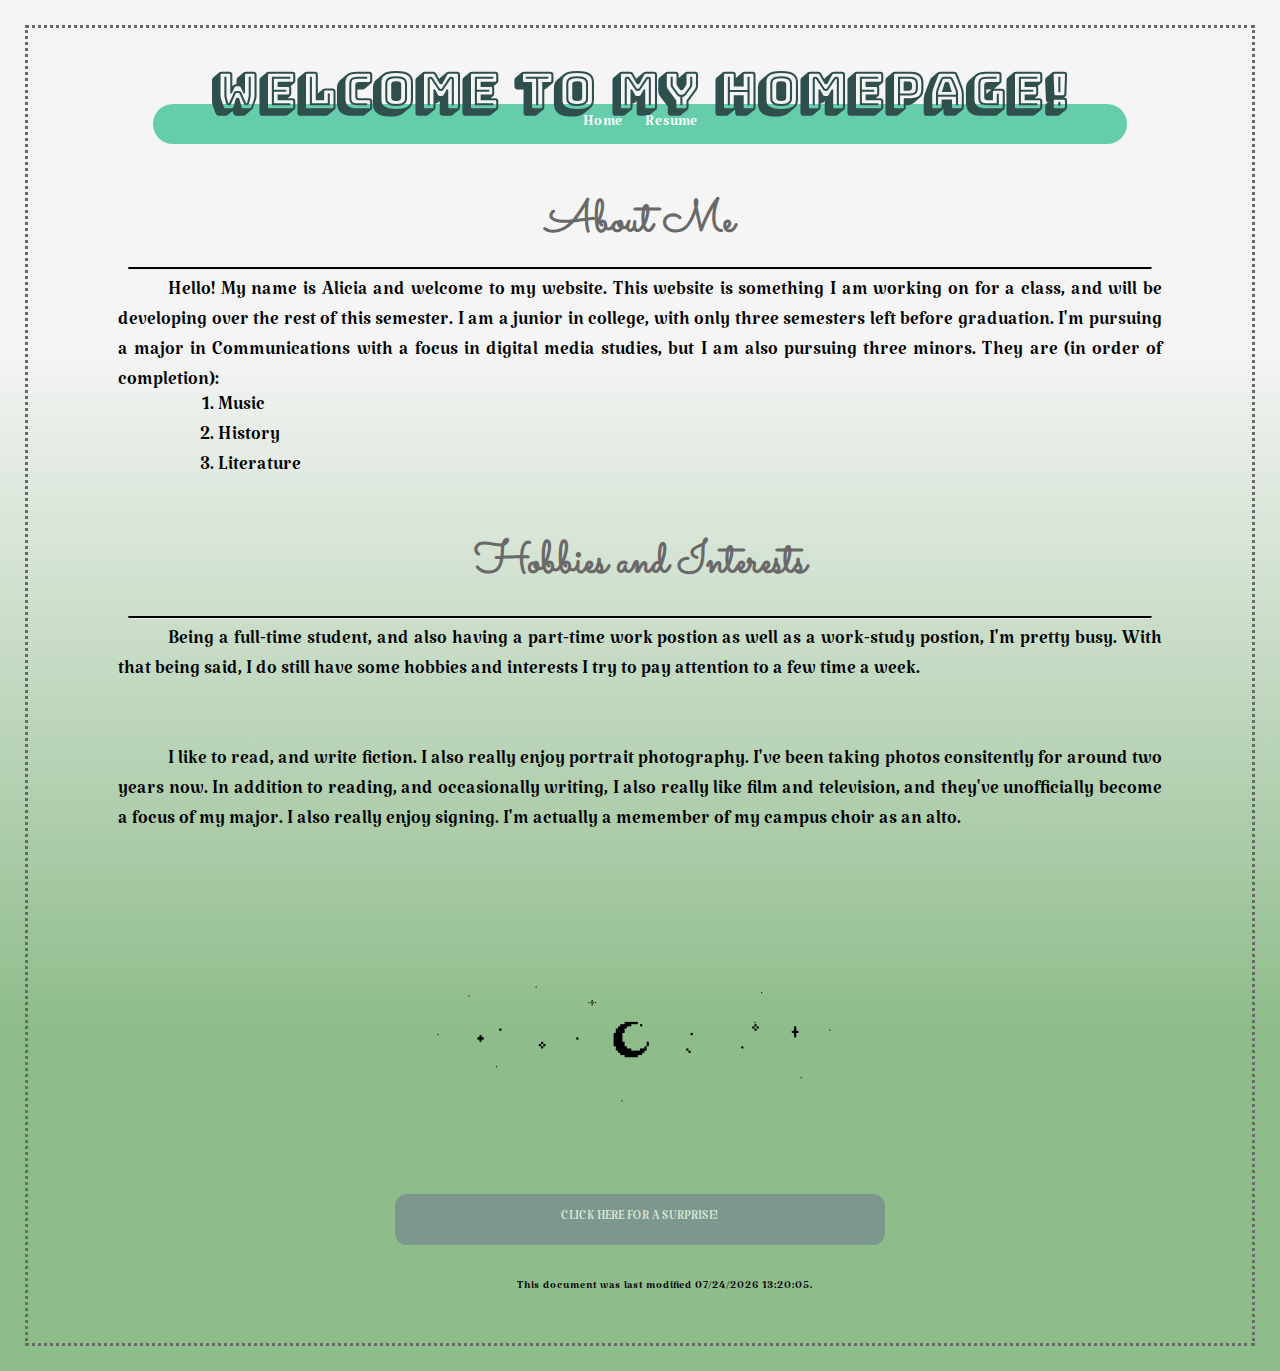
<file: Assignments/Files/index.html>
<!DOCTYPE html>
<html xmlns="http://www.w3.org/1999/xhtml">
    <head>
        <title> Index </title>
        <meta charset="UTF-8" />
        <meta name="viewport" content="width=device-width, initial-scale=1.0" />
        <link rel="stylesheet" type="text/css" href="new.css" />
        <link href="https://fonts.googleapis.com/css?family=Bungee+Shade|Katibeh|Sacramento|Sail|Spirax" rel="stylesheet"/>
        <!-- changed fonts 11/6/18 amd251 -->
    </head>
      
    <body>
      
        <h1> Welcome to My Homepage!</h1>
        <ul class="a">
            <li class="a"><a href="index.html">Home</a></li>
            <li class="a"><a href="resume.html">Resume</a></li>
        </ul>
        <!-- added a nav bar 11/6/18 amd251 -->
 
        <h2> About Me </h2>
        
        <hr/>
        
        <p>
            Hello! My name is Alicia and welcome to my website. This website is something I am working on for a class, 
            and will be developing over the rest of this semester. I am a junior in college, with only three semesters left before graduation.
            I'm pursuing a major in Communications with a focus in digital media studies, but I am also pursuing three minors.
            They are (in order of completion):
        </p>
        
         <ul class="b">
                <li>Music</li>
                <li>History</li>
                <li>Literature</li>
            </ul>
        
           <!-- amd251 2018/1/11 added more and re-wrote this section --> 

        <h3> Hobbies and Interests </h3>
      
         <!-- title change 11/6/18 amd251 -->        
        <hr/>
        
            <!-- amd251 2018/1/11 added more and re-wrote this section -->
        <p>
            Being a full-time student, and also having a part-time work postion as well as a work-study postion, I'm pretty busy.
            With that being said, I do still have some hobbies and interests I try to pay attention to a few time a week.
        </p>
        <p> I like to read, and write fiction. I also really enjoy portrait photography. I've been taking photos consitently
            for around two years now. 
            In addition to reading, and occasionally writing, I also really like film and television,
            and they've unofficially become a focus of my major.
            I also really enjoy signing. I'm actually a memember of my campus choir as an alto.
        </p>
        
        <div class="image-container">
            <img id="stars" class="a" src="Pictures/stars.gif" alt="stars"/> 
        </div>  
        <button class="button" onclick="document.getElementById('stars').src='Pictures/moon.gif'">CLICK HERE FOR A SURPRISE!</button>  
        <br/>
        <p class="i">This document was last modified <span id="demo"></span>.</p>
        <script>
            document.getElementById("demo").innerHTML = document.lastModified;
       </script>
    </body>
</html>
</file>
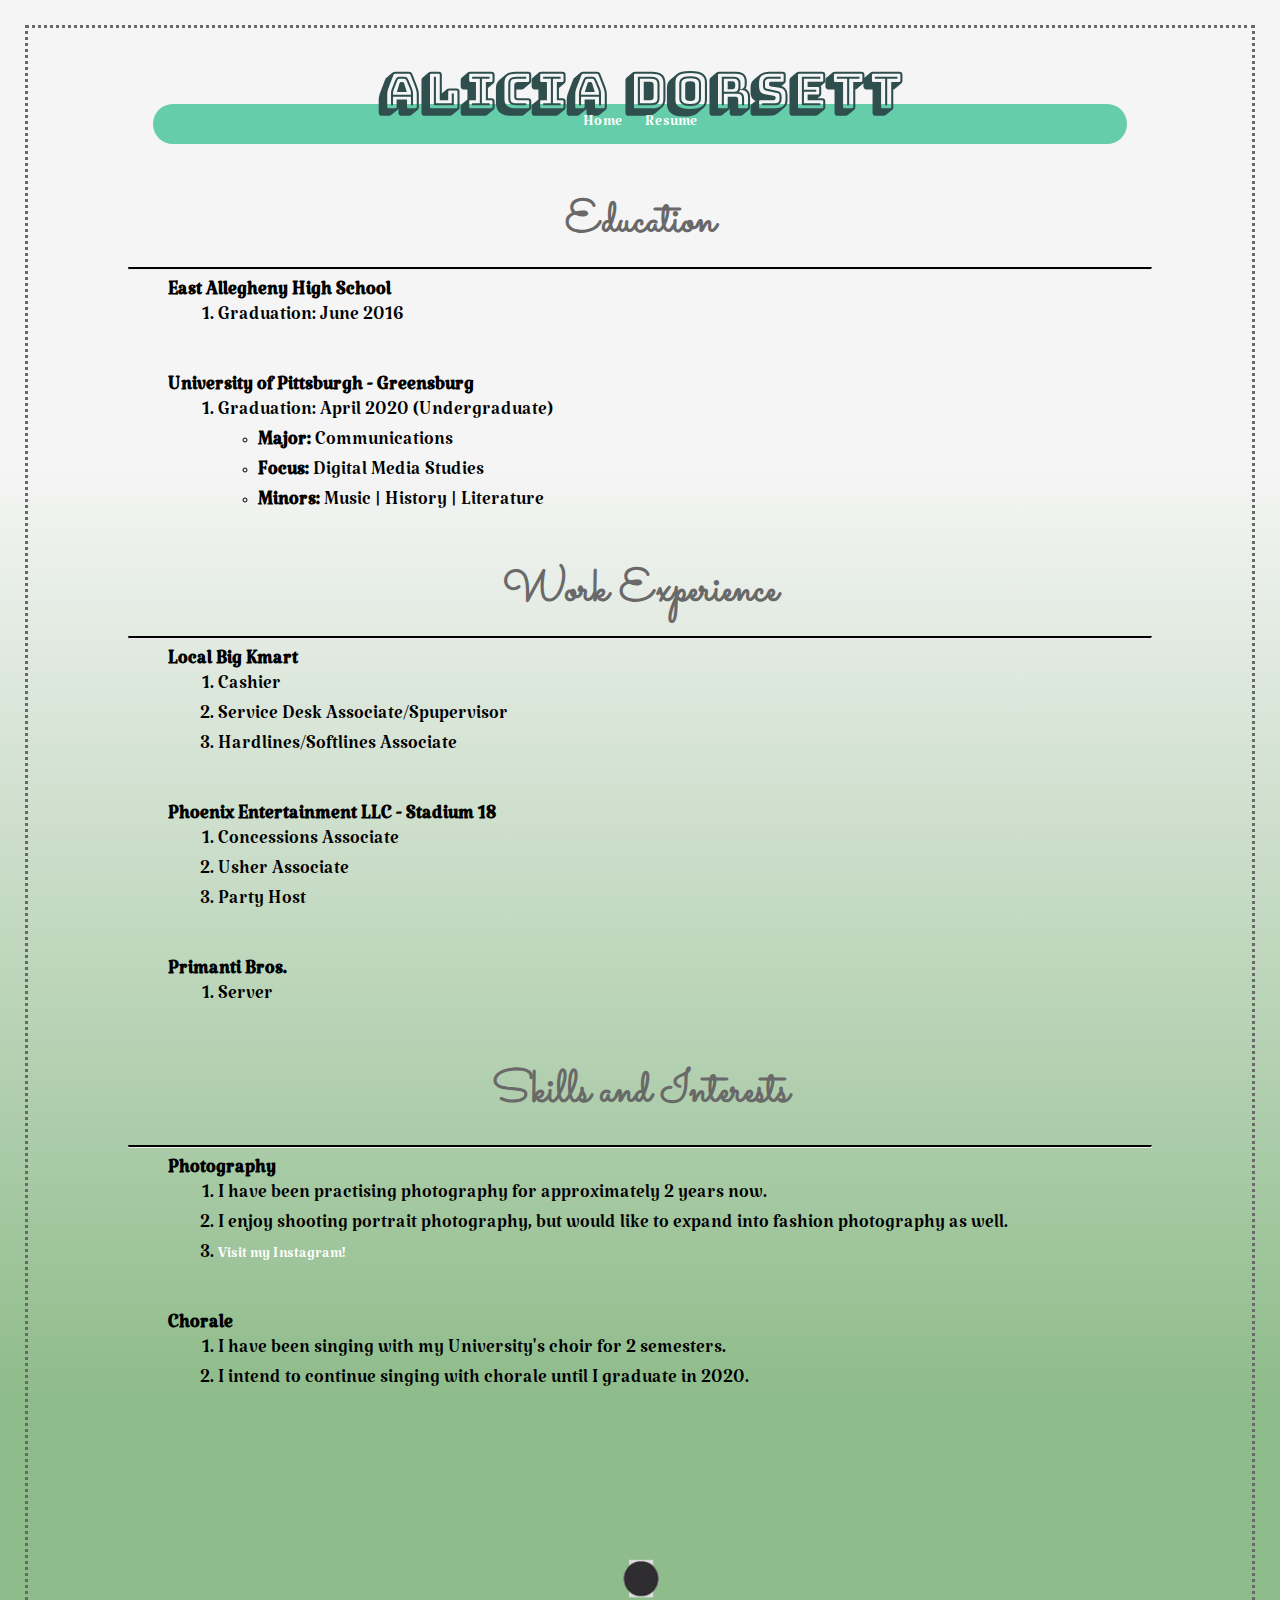
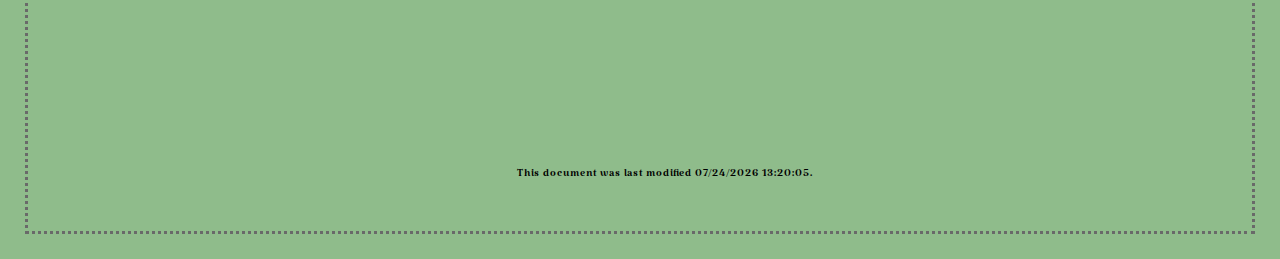
<file: Assignments/Files/resume.html>
<!DOCTYPE html>
<html xmlns="http://www.w3.org/1999/xhtml">
    <head>
        <title>Resume</title>
        <meta charset="UTF-8" />
        <link rel="stylesheet" type="text/css" href="new.css" />
        <link href="https://fonts.googleapis.com/css?family=Bungee+Shade|Katibeh|Sacramento|Sail|Spirax" rel="stylesheet"/>
        <!-- changed fonts 11/6/18 amd251 -->
    </head>
    <body>
       
        <h1> Alicia Dorsett</h1>
         <ul class="a">
            <li class="a" ><a href="index.html">Home</a></li>
            <li class="a"><a href="resume.html">Resume</a></li>
        </ul>

       <h2>Education</h2> 
        <hr/>
        
        <p>
          <b>East Allegheny High School</b> 
       </p>
           <ul class="b">
               <li> Graduation: June 2016</li>
           </ul>
       
        <p>
           <b>University of Pittsburgh - Greensburg</b>
        </p>
           <ul class="b">
               <li>Graduation: April 2020 (Undergraduate)
                <ul>
                   <li><b>Major:</b> Communications</li>
                   <li><b>Focus:</b> Digital Media Studies</li>
                    <li><b>Minors:</b> Music | History | Literature</li>
               </ul></li>
           </ul>
        
        <h2>Work Experience</h2>
        
        <hr/>     
        
        <p><b>Local Big Kmart</b></p>   
            <ul class="b">
                <li>Cashier</li>
                <li>Service Desk Associate/Spupervisor</li>
                <li>Hardlines/Softlines Associate</li>
             </ul>
          <p><b>Phoenix Entertainment LLC - Stadium 18</b></p>
                <ul class="b">
                    <li>Concessions Associate</li>
                    <li>Usher Associate</li>
                    <li>Party Host</li>
                </ul>
           <p><b>Primanti Bros.</b></p>
               <ul class="b">
                  <li>Server</li>
               </ul>
        
        <!-- added this section 11/11 amd251 -->
        <h3>Skills and Interests</h3>
        
        <hr/>
        
        <p><b>Photography</b></p>
            <ul class="b">
                <li> I have been practising photography for approximately 2 years now.</li>
                <li> I enjoy shooting portrait photography, but would like to expand into fashion photography as well.</li>
                <li><a href="https://www.instagram.com/_merkaii/?hl=en">Visit my Instagram!</a></li>
                
            </ul>
 
        <p><b>Chorale</b></p>
            <ul class="b">
                <li> I have been singing with my University's choir for 2 semesters.</li>
                <li> I intend to continue singing with chorale until I graduate in 2020.</li>
            </ul>
        <div class="image-container">
            <img class="a" src="Pictures/cam.gif" alt="cam"/>
        </div>
        <p class="i">This document was last modified <span id="demo"></span>.</p>
        <script>
            document.getElementById("demo").innerHTML = document.lastModified;
       </script>
    </body>
</html>
</file>
<file: Assignments/Files/new.css>
@page {margin: 75px}
@media screen{
    body {background: linear-gradient(to bottom, #F5F5F5 25%, #8FBC8B  75%);
          border: dotted dimgray;
          margin: 25px;}
          
     ul.a {
       display: flex;
       flex-wrap: wrap;
       justify-content: center;
       margin-left: 125px;
       margin-right: 125px;
       margin-bottom: 45px;
       margin-top: -50px;
       list-style-type: none;
       border-radius: 25px;
       overflow: hidden;
       padding: 0px;
       background-color: mediumaquamarine;
       }
       
/* fixed and sytled my nav.bar and hyperlinks 12/7/18 */      
    a:link, a:visited {
       font-family: "Katibeh", cursive; 
       font-size: 20px;
       color: white;
       text-decoration: none;
        }
     a:hover {
         color: mediumaquamarine;
     }
       
    ul.b {
       list-style-type: dots;
       color: black;
       font-size: 25px;
       font-family: "Katibeh", cursive; 
       margin-top:-50px;
       margin-left: 150px;}
       
    li.a {
       display: block;
       color: white;
       text-align: center;
       padding: 7px 11px;
       text-decoration: none;}   
       
   li.b {
       text-align:justify;
       font-family: "Katibeh", cursive;}
       
   li.a:hover {
       background-color: white;
       }
   
   hr  {
        border-top: 2px solid black;
        margin-left: 100px;
        margin-right: 100px;
        margin-top: -25px;
        margin-bottom: -25px;}
    h1 {
        display: flex;
        flex-wrap: wrap;
        justify-content: center;
        color: darkslategray;
        padding: 5px;
        margin: 25px;
        background: whitesmoke;
        border-radius: 0px;
        font-size: 50px;
        text-align:center;
        font-family: 'Bungee Shade', cursive;}

    h2 { color: dimgray;
        font-size: 45px;
        text-align:center;
        font-family: 'Sacramento', cursive;}

    h3 { color: dimgray;
         font-size: 45px;
         text-align:center;
         font-family: 'Sacramento', cursive;}
         
    p { 
        color: black;
        font-size: 25px;
        padding: 15px;
        font-family: "Katibeh", cursive;
        text-align: justify;
        text-indent: 50px;
        margin-top: 20px;
        margin-right: 75px;
        margin-bottom: 30px;
        margin-left: 75px;
        }

    p.i{
        color: black;
        font-size: 15px;
        font-family: "Katibeh", cursive;
        text-align: center;
        }

   img.a{
        margin-left: auto;
        margin-right: auto;
        width: 45%;
        }
    
    img.b{
        margin-left: auto;
        margin-right: auto;
        width: 25%;
        }
    
        }
        
    .image-container{
        display: flex;
        justify-content: center;
        justify-content: space-around;
        align-items: center;
        }
    .button {
        display: block;
        width: 40%;
        margin-left: 30%;
        margin-right: 30%;
        background-color: slategray;
        border: #8FBC8B;
        border-radius: 12px;
        color: white;
        padding: 16px 32px;
        text-align: center;
        font-family: "Katibeh", cursive;
        font-size: 16px;
        opacity: 0.6;
        transition: 0.3s;
        display: inline-block;
        text-decoration: none;
        cursor: pointer;
            }
    .button:hover {
        opacity: 1;
        box-shadow: 0 12px 16px 0 rgba(0,0,0,0.24), 0 17px 50px 0 rgba(0,0,0,0.19);
            }
</file>
